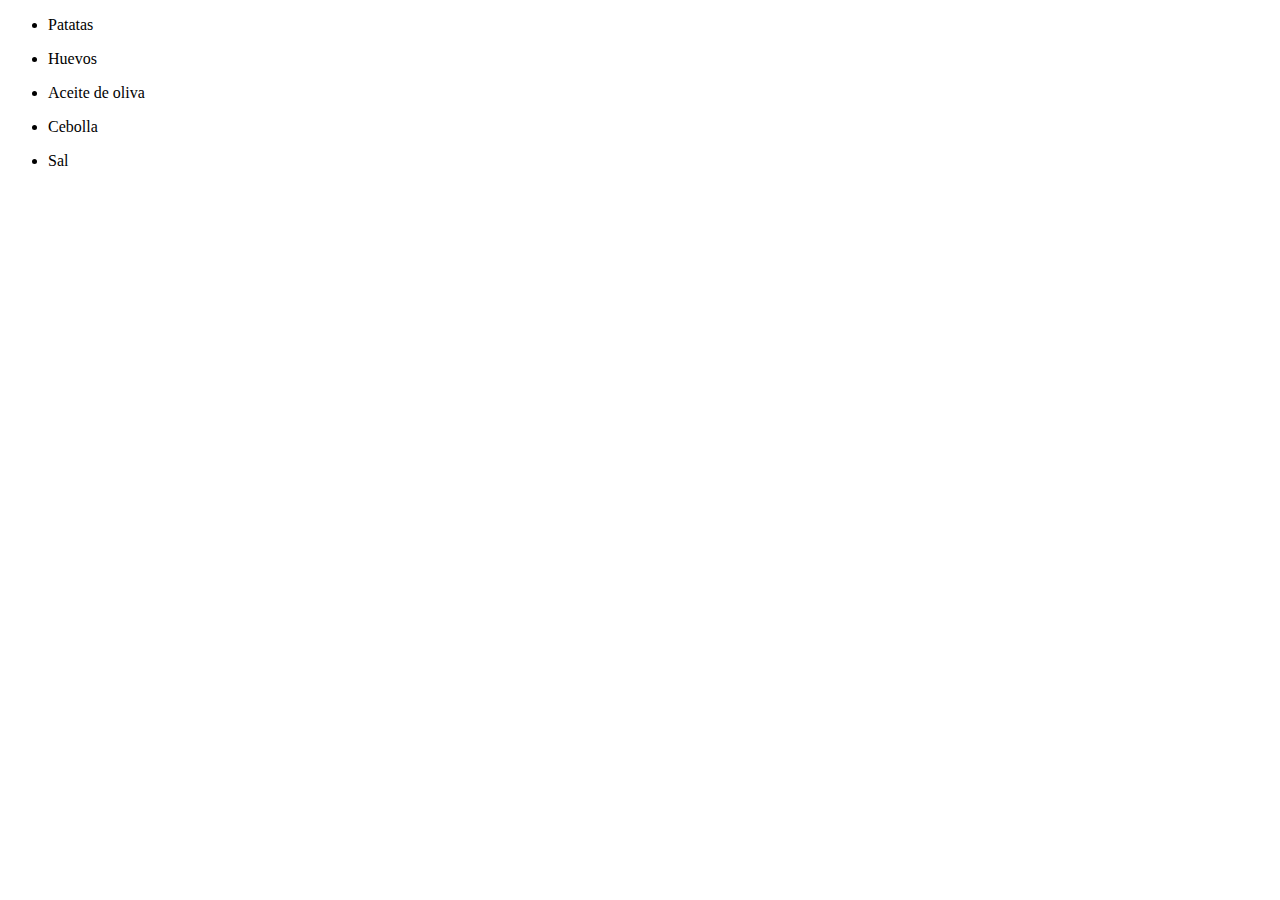
<file: xml/recetas.html>
<!DOCTYPE html>
<html>
<head>
	<title></title>
	<meta charset="utf-8">



</head>
<body onload="displayResult()">

  <div id="example"></div>

<script>
  
    function loadXMLDoc(filename) {
      if (window.ActiveXObject) {
        xhttp = new ActiveXObject("Msxml2.XMLHTTP");
      } else {
        xhttp = new XMLHttpRequest();
      }
      xhttp.open("GET", filename, false);
      try {
        xhttp.responseType = "msxml-document"
      } catch (err) {}
      xhttp.send("");
      return xhttp.responseXML;
    }
    function displayResult() {
      xml = loadXMLDoc("recetas.xml");
      xsl = loadXMLDoc("recetas.xsl");
      
      if (window.ActiveXObject || xhttp.responseType == "msxml-document") {
        ex = xml.transformNode(xsl);
        document.getElementById("example").innerHTML = ex;
      }
      
      else if (document.implementation && document.implementation.createDocument) {
        xsltProcessor = new XSLTProcessor();
        xsltProcessor.importStylesheet(xsl);
        resultDocument = xsltProcessor.transformToFragment(xml, document);
        document.getElementById("example").appendChild(resultDocument);
      }
    }
  </script>

</body>
</html>
</file>
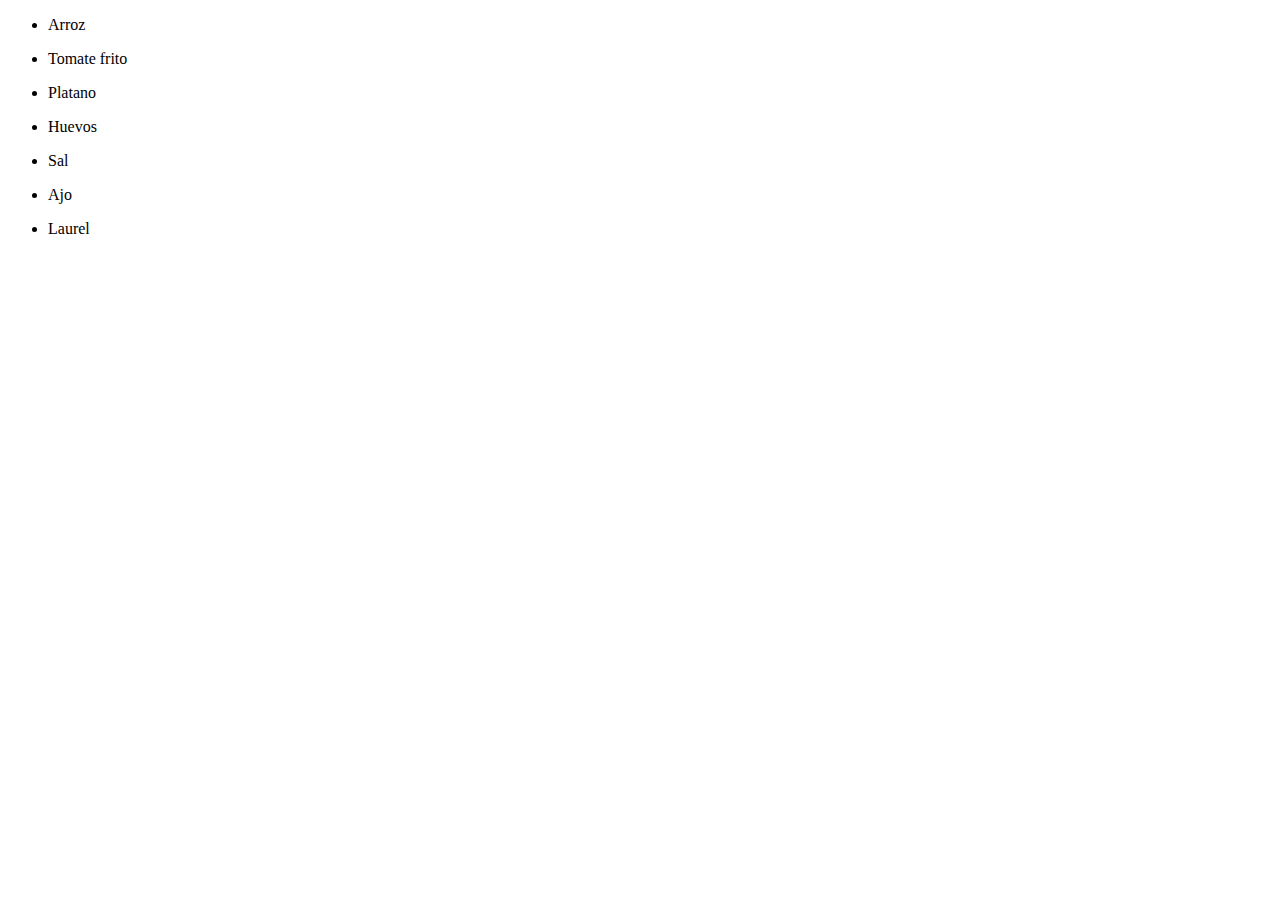
<file: xml/recetas2.html>
<!DOCTYPE html>
<html>
<head>
	<title></title>
	<meta charset="utf-8">



</head>
<body onload="displayResult()">

  <div id="example"></div>

<script>
  
    function loadXMLDoc(filename) {
      if (window.ActiveXObject) {
        xhttp = new ActiveXObject("Msxml2.XMLHTTP");
      } else {
        xhttp = new XMLHttpRequest();
      }
      xhttp.open("GET", filename, false);
      try {
        xhttp.responseType = "msxml-document"
      } catch (err) {}
      xhttp.send("");
      return xhttp.responseXML;
    }
    function displayResult() {
      xml = loadXMLDoc("recetas.xml");
      xsl = loadXMLDoc("recetas2.xsl");
      
      if (window.ActiveXObject || xhttp.responseType == "msxml-document") {
        ex = xml.transformNode(xsl);
        document.getElementById("example").innerHTML = ex;
      }
      
      else if (document.implementation && document.implementation.createDocument) {
        xsltProcessor = new XSLTProcessor();
        xsltProcessor.importStylesheet(xsl);
        resultDocument = xsltProcessor.transformToFragment(xml, document);
        document.getElementById("example").appendChild(resultDocument);
      }
    }
  </script>

</body>
</html>
</file>
